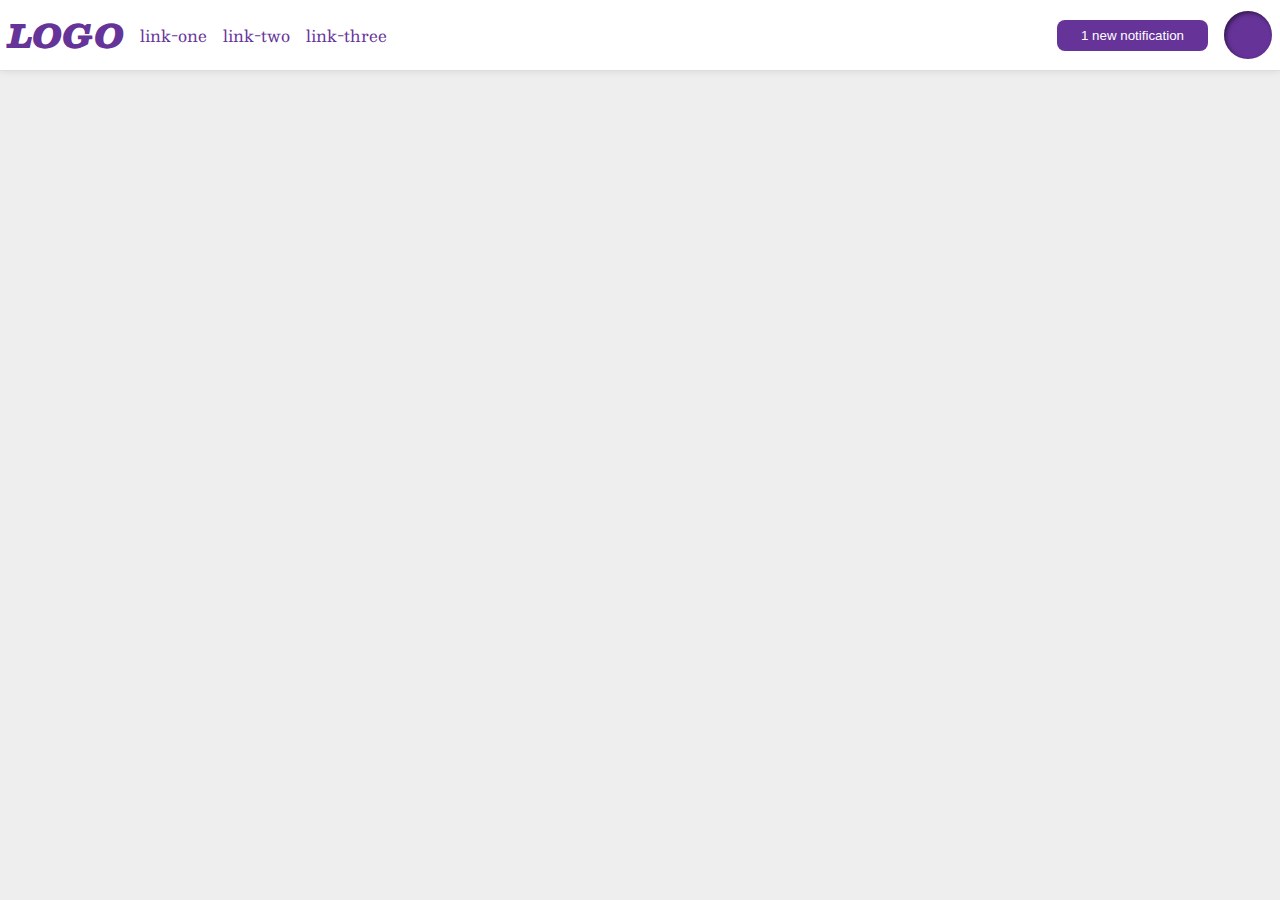
<file: flex/03-flex-header-2/index.html>
<!DOCTYPE html>
<html lang="en">
  <head>
    <meta charset="UTF-8">
    <meta http-equiv="X-UA-Compatible" content="IE=edge">
    <meta name="viewport" content="width=device-width, initial-scale=1.0">
    <title>Flex Header 2</title>
    <link rel="stylesheet" href="style.css">
  </head>
  <body>
    <div class="header">
      
      <div id="box1">
        <div class="logo">
          LOGO
        </div>
        <ul class="links">
          <li><a href="google.com">link-one</a></li>
          <li><a href="google.com">link-two</a></li>
          <li><a href="google.com">link-three</a></li>
        </ul>
      </div>

      <div id="box2">
        <button class="notifications">
          1 new notification
        </button>
        <div class="profile-image"></div>
      </div>
    
    </div>
  </body>
</html>
</file>
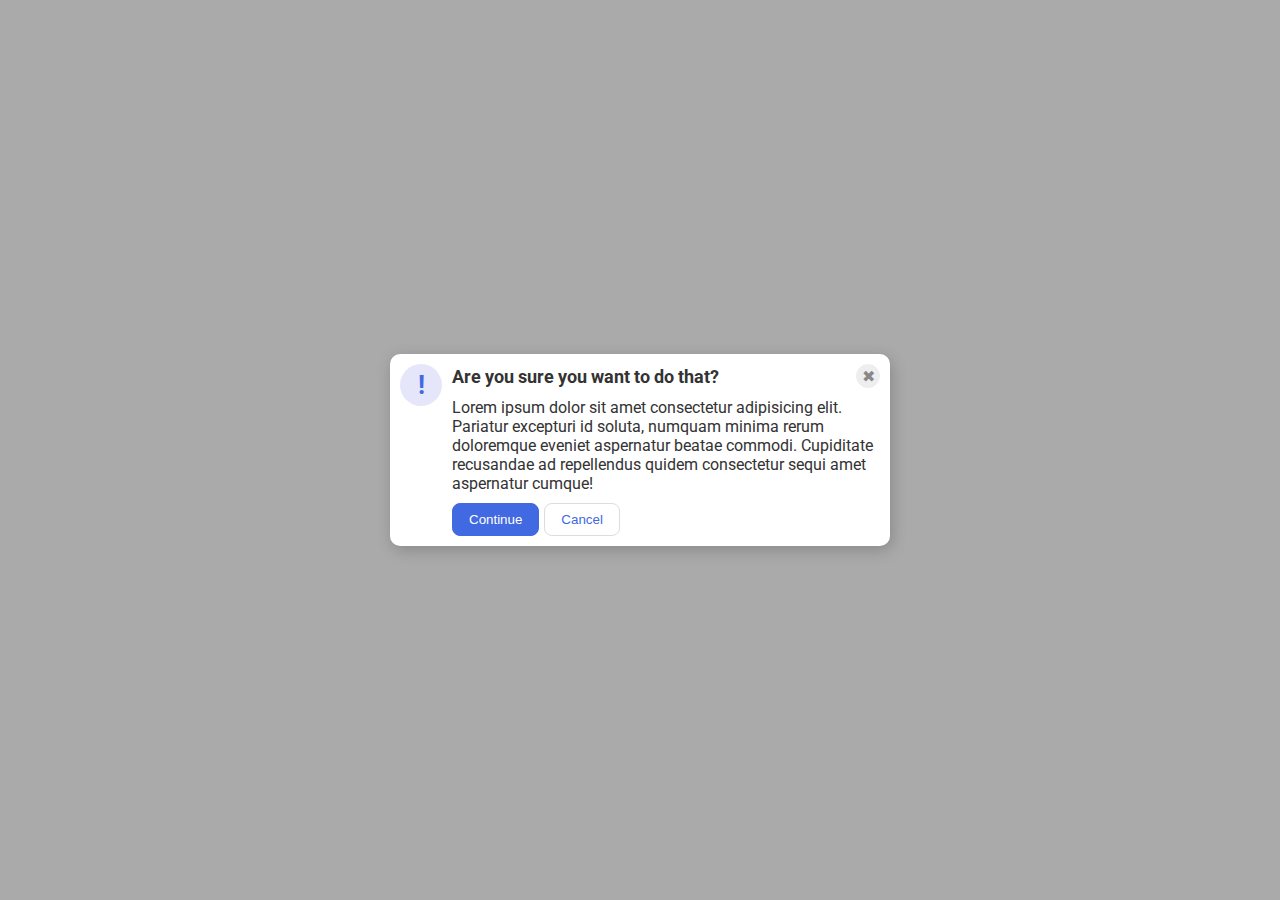
<file: flex/05-flex-modal/index.html>
<!DOCTYPE html>
<html lang="en">
  <head>
    <meta charset="UTF-8">
    <meta http-equiv="X-UA-Compatible" content="IE=edge">
    <meta name="viewport" content="width=device-width, initial-scale=1.0">
    <link rel="stylesheet" href="style.css">
    <title>Modal</title>
  </head>
  <body>
    <div class="modal">
      <div class="icon">!</div>
      <div class="vertical">
        <div class="header">
          <p class="heading">Are you sure you want to do that?</p>
          <button class="close-button">✖</button>
        </div>
        <div class="text">Lorem ipsum dolor sit amet consectetur adipisicing elit. Pariatur excepturi id soluta, numquam minima rerum doloremque eveniet aspernatur beatae commodi. Cupiditate recusandae ad repellendus quidem consectetur sequi amet aspernatur cumque!</div>
        <div class="options">
          <button class="continue">Continue</button>
          <button class="cancel">Cancel</button>
        </div>
      </div>
    </div>
  </body>
</html>
</file>
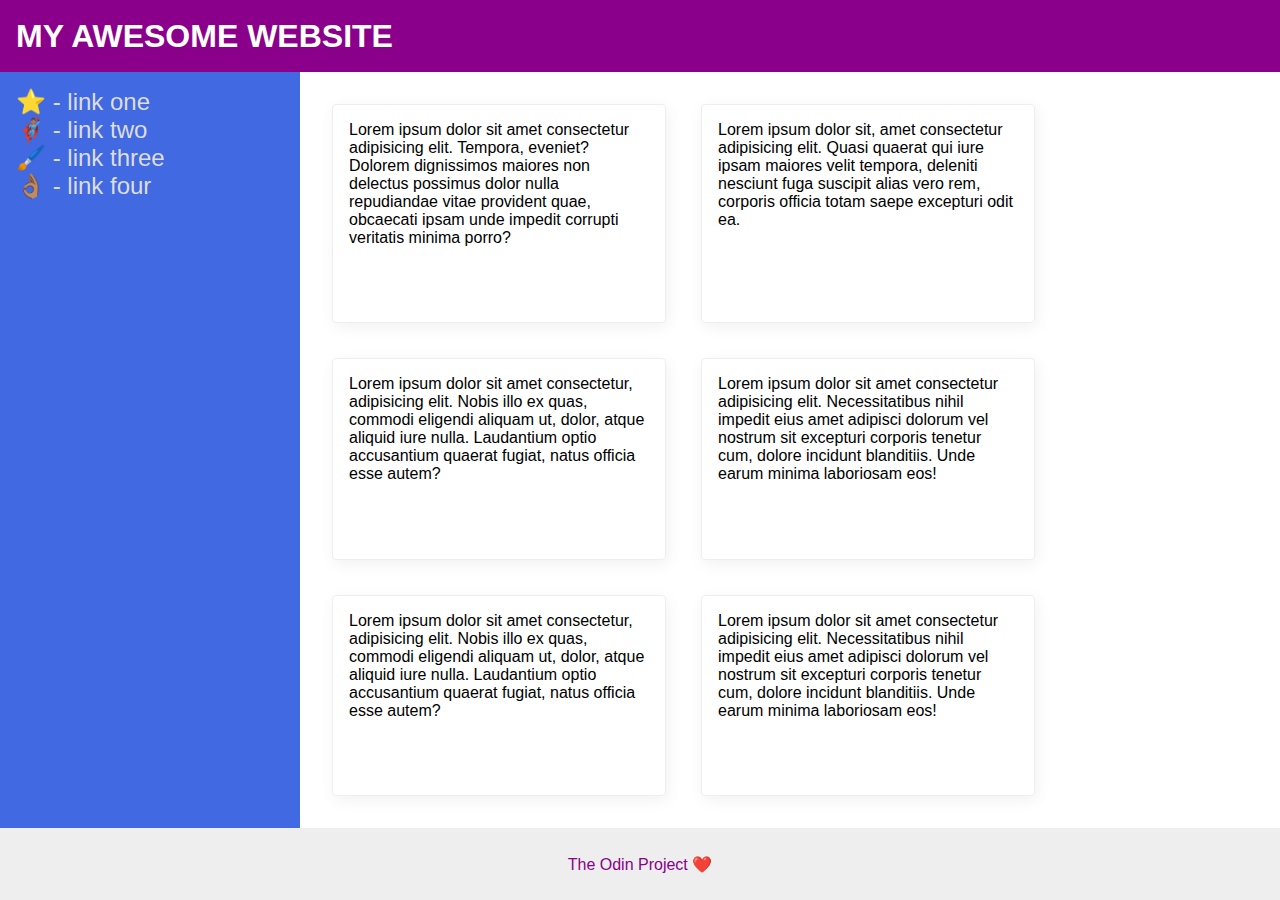
<file: flex/07-flex-layout-2/index.html>
<!DOCTYPE html>
<html lang="en">
  <head>
    <meta charset="UTF-8">
    <meta http-equiv="X-UA-Compatible" content="IE=edge">
    <meta name="viewport" content="width=device-width, initial-scale=1.0">
    <title>The Holy Grail</title>
    <link rel="stylesheet" href="style.css">
  </head>
  <body>
    <div class="header">
      MY AWESOME WEBSITE
    </div>
    
    <div class="mainContent">
      <div class="sidebar">
        <ul>
          <li><a href="#">⭐ - link one</a></li>
          <li><a href="#">🦸🏽‍♂️ - link two</a></li>
          <li><a href="#">🖌️ - link three</a></li>
          <li><a href="#">👌🏽 - link four</a></li>
        </ul>
      </div>
      <div class="allCards">
        <div class="card">Lorem ipsum dolor sit amet consectetur adipisicing elit. Tempora, eveniet? Dolorem dignissimos maiores non delectus possimus dolor nulla repudiandae vitae provident quae, obcaecati ipsam unde impedit corrupti veritatis minima porro?</div>
        <div class="card">Lorem ipsum dolor sit, amet consectetur adipisicing elit. Quasi quaerat qui iure ipsam maiores velit tempora, deleniti nesciunt fuga suscipit alias vero rem, corporis officia totam saepe excepturi odit ea.</div>
        <div class="card">Lorem ipsum dolor sit amet consectetur, adipisicing elit. Nobis illo ex quas, commodi eligendi aliquam ut, dolor, atque aliquid iure nulla. Laudantium optio accusantium quaerat fugiat, natus officia esse autem?</div>
        <div class="card">Lorem ipsum dolor sit amet consectetur adipisicing elit. Necessitatibus nihil impedit eius amet adipisci dolorum vel nostrum sit excepturi corporis tenetur cum, dolore incidunt blanditiis. Unde earum minima laboriosam eos!</div>
        <div class="card">Lorem ipsum dolor sit amet consectetur, adipisicing elit. Nobis illo ex quas, commodi eligendi aliquam ut, dolor, atque aliquid iure nulla. Laudantium optio accusantium quaerat fugiat, natus officia esse autem?</div>
        <div class="card">Lorem ipsum dolor sit amet consectetur adipisicing elit. Necessitatibus nihil impedit eius amet adipisci dolorum vel nostrum sit excepturi corporis tenetur cum, dolore incidunt blanditiis. Unde earum minima laboriosam eos!</div>
      </div>
    </div>
    
    <div class="footer">
      <p>The Odin Project ❤️</p>
    </div>
  </body>
</html>
</file>
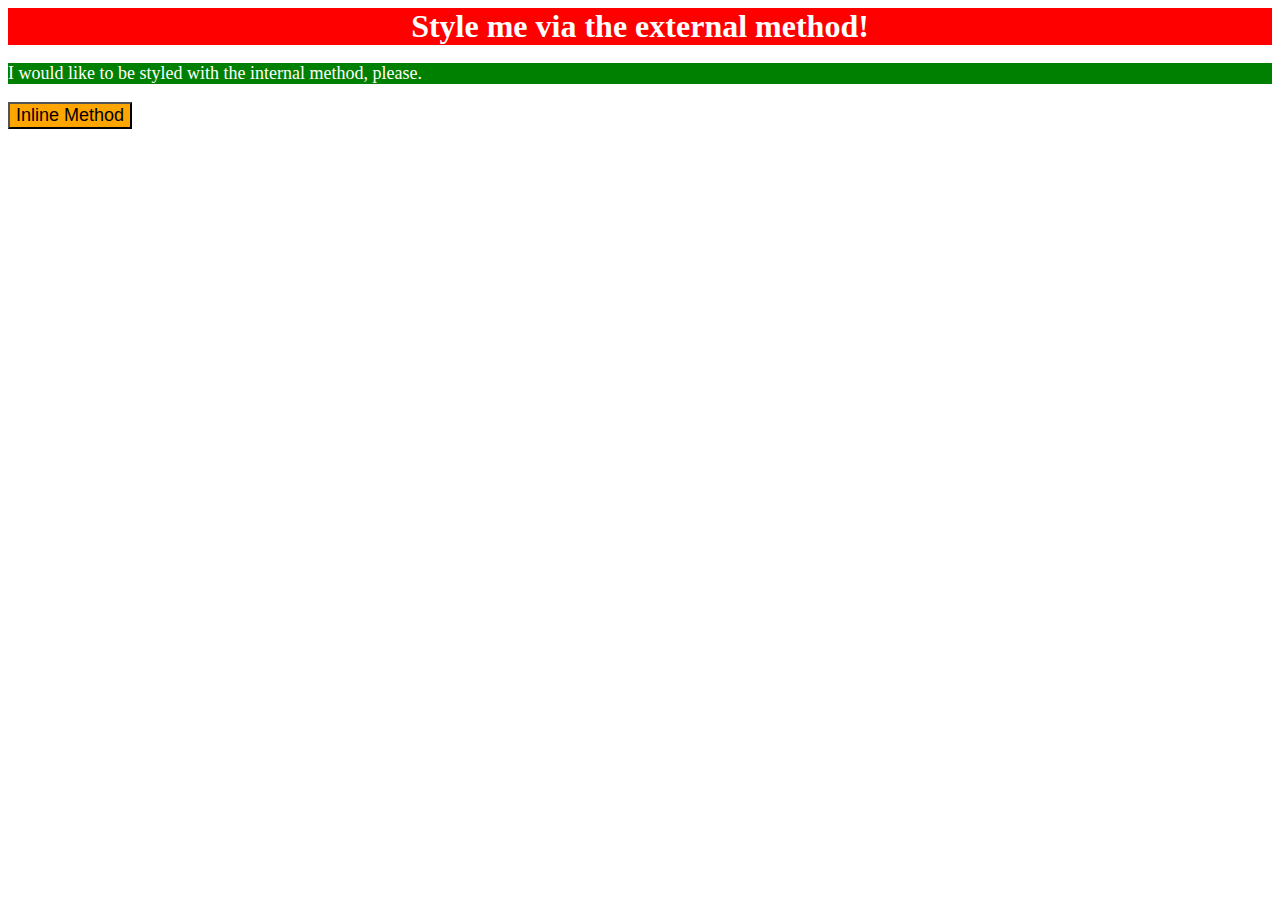
<file: foundations/01-css-methods/index.html>
<!DOCTYPE html>
<html lang="en">
  <head>
    <meta charset="UTF-8">
    <meta http-equiv="X-UA-Compatible" content="IE=edge">
    <meta name="viewport" content="width=device-width, initial-scale=1.0">
    <link rel="stylesheet" href="./style.css">
    <style>
      p {
        background-color: green;
        color: white;
        font-size: 18px;
      }
    </style>
    <title>Methods for Adding CSS</title>
  </head>
  <body>
    <div>Style me via the external method!</div>
    <p>I would like to be styled with the internal method, please.</p>
    <button style="background-color: orange; font-size: 18px;">Inline Method</button>
  </body>
</html>
</file>
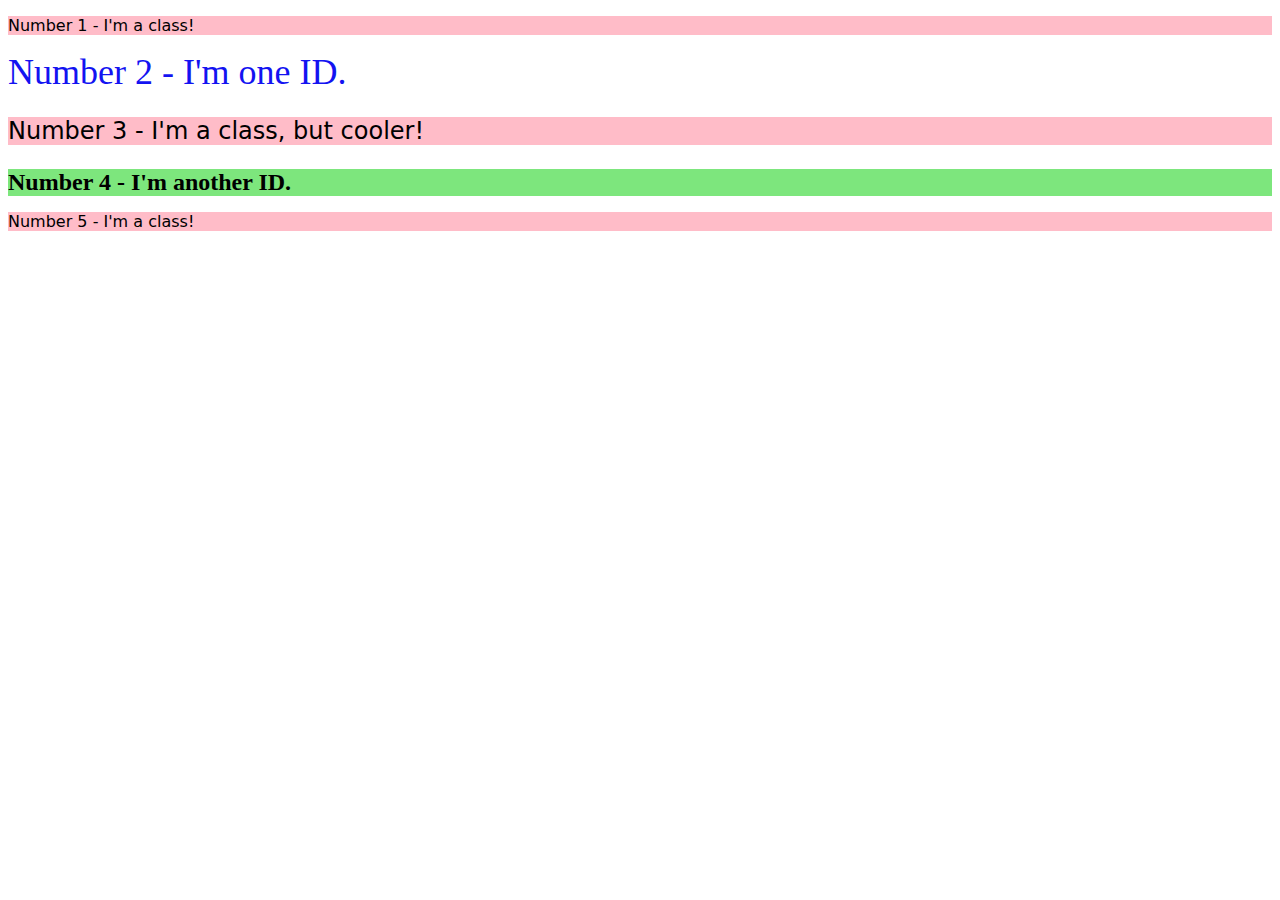
<file: foundations/02-class-id-selectors/index.html>
<!DOCTYPE html>
<html lang="en">
  <head>
    <meta charset="UTF-8">
    <meta http-equiv="X-UA-Compatible" content="IE=edge">
    <meta name="viewport" content="width=device-width, initial-scale=1.0">
    <title>Class and ID Selectors</title>
    <link rel="stylesheet" href="style.css">
  </head>
  <body>
    <p class="odd">Number 1 - I'm a class!</p>
    <div id="second">Number 2 - I'm one ID.</div>
    <p class="odd third">Number 3 - I'm a class, but cooler!</p>
    <div id="fourth">Number 4 - I'm another ID.</div>
    <p class="odd">Number 5 - I'm a class!</p>
  </body>
</html>
</file>
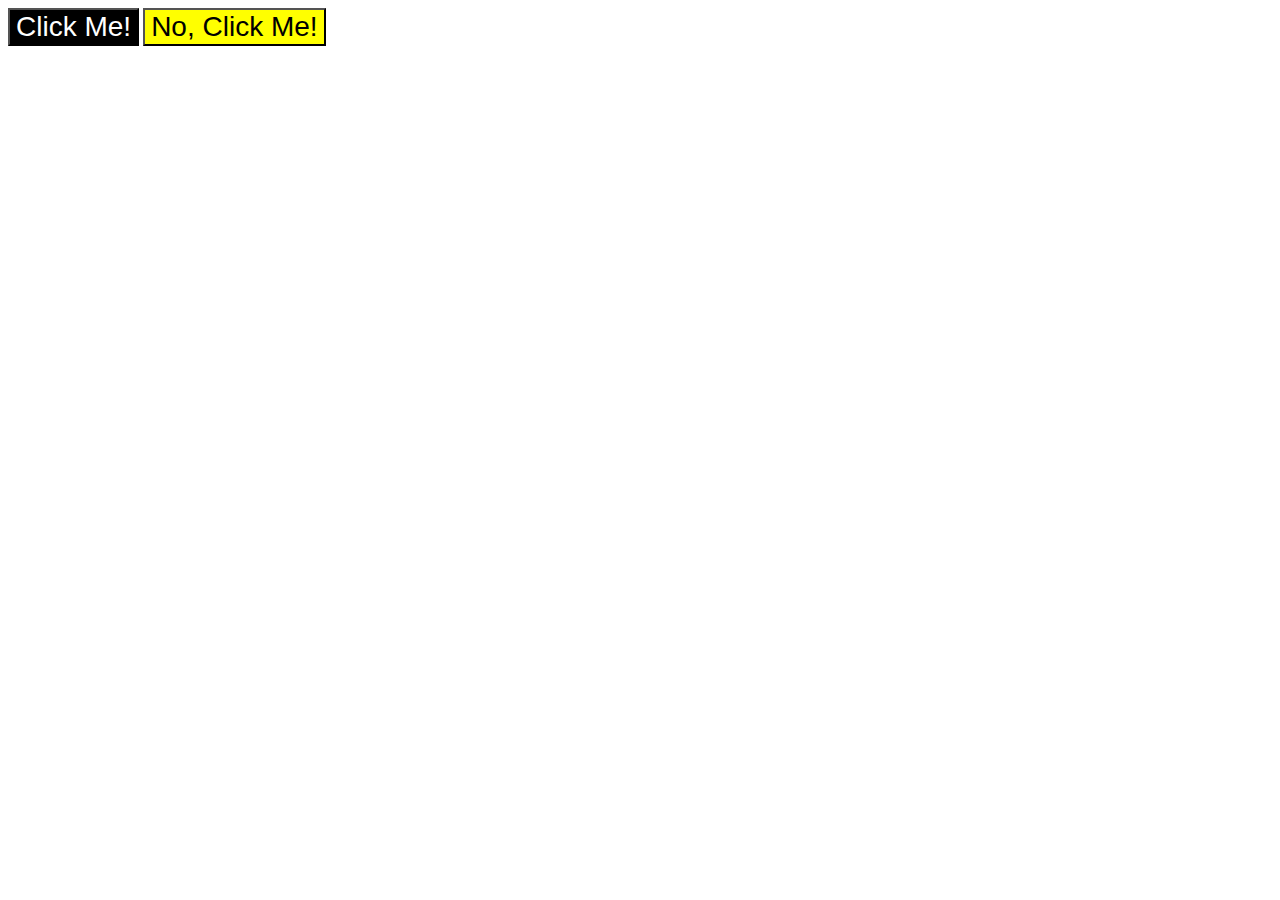
<file: foundations/03-grouping-selectors/index.html>
<!DOCTYPE html>
<html lang="en">
  <head>
    <meta charset="UTF-8">
    <meta http-equiv="X-UA-Compatible" content="IE=edge">
    <meta name="viewport" content="width=device-width, initial-scale=1.0">
    <title>Grouping Selectors</title>
    <link rel="stylesheet" href="style.css">
  </head>
  <body>
    <button class="first">Click Me!</button>
    <button class="second">No, Click Me!</button>
  </body>
</html>
</file>
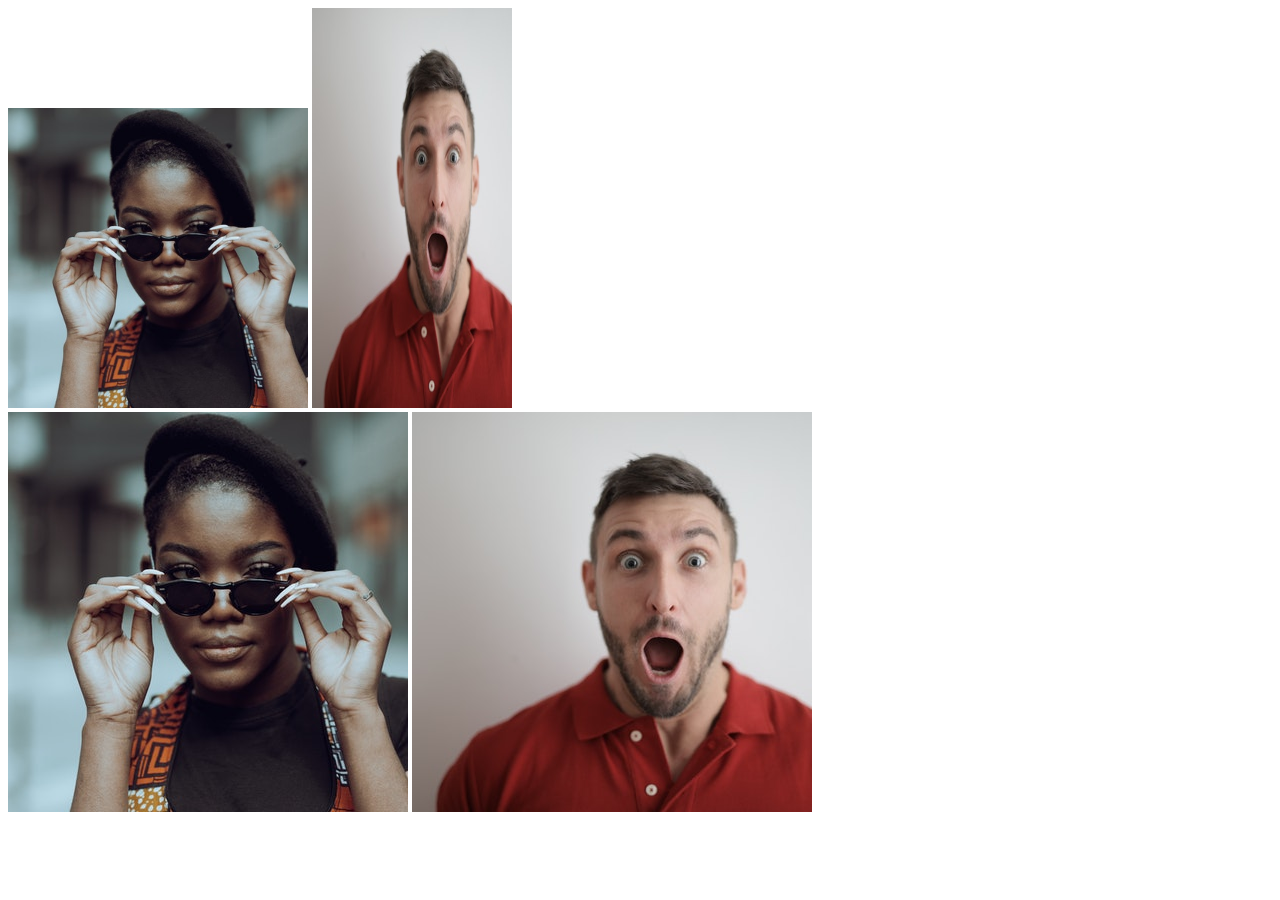
<file: foundations/04-chaining-selectors/index.html>
<!DOCTYPE html>
<html lang="en">
  <head>
    <meta charset="UTF-8">
    <meta http-equiv="X-UA-Compatible" content="IE=edge">
    <meta name="viewport" content="width=device-width, initial-scale=1.0">
    <title>Chaining Selectors</title>
    <link rel="stylesheet" href="style.css">
  </head>
  <body>
    <!-- Check image source path. Review Foundations lesson - Links and Images -->
    <!-- Use the classes BELOW this line -->
    <div>
      <img class="avatar proportioned" src="./img/pexels-katho-mutodo-8434791.jpg" alt="Woman with glasses">
      <img class="avatar distorted" src="./img/pexels-andrea-piacquadio-3777931.jpg" alt="Man with surprised expression">
    </div>
    <!-- Use the classes ABOVE this line -->
    <div>
      <img class="original proportioned" src="./img/pexels-katho-mutodo-8434791.jpg" alt="Woman with glasses">
      <img class="original distorted" src="./img/pexels-andrea-piacquadio-3777931.jpg" alt="Man with surprised expression">
    </div>
  </body>
</html>
</file>
<file: flex/03-flex-header-2/style.css>
/* this is some magical font-importing.  
you'll learn about it later. */
@import url('https://fonts.googleapis.com/css2?family=Besley:ital,wght@0,400;1,900&display=swap');

body {
  margin: 0;
  background: #eee;
  font-family: Besley, serif;
}

.header {
  background: white;
  border-bottom: 1px solid #ddd;
  box-shadow: 0 0 8px rgba(0,0,0,.1);
  padding: 8px;
  display: flex;
  justify-content: space-between;
  align-items: center;
}

#box1, #box2 {
  display: flex;
  align-items: center;
  gap: 16px;
}

.profile-image {
  background: rebeccapurple;
  box-shadow: inset 2px 2px 4px rgba(0,0,0,.5);
  border-radius: 50%;
  width: 48px;
  height: 48px;
}

.logo {
  color: rebeccapurple;
  font-size: 32px;
  font-weight: 900;
  font-style: italic;
}

button {
  border: none;
  border-radius: 8px;
  background: rebeccapurple;
  color: white;
  padding: 8px 24px;
}

a {
  /* this removes the line under our links */
  text-decoration: none;
  color: rebeccapurple;
}

ul {
  list-style-type: none;
  display: flex;
  margin: 0;
  padding: 0;
  gap: 16px;
}
</file>
<file: flex/05-flex-modal/style.css>
@import url('https://fonts.googleapis.com/css2?family=Roboto:wght@400;700&display=swap');

html, body {
  height: 100%;
}

body {
  font-family: Roboto, sans-serif;
  margin: 0;
  background: #aaa;
  color: #333;
  /* I'll give you this one for free lol */
  display: flex;
  align-items: center;
  justify-content: center;
}

.modal {
  background: white;
  width: 480px;
  border-radius: 10px;
  box-shadow: 2px 4px 16px rgba(0,0,0,.2);
  display: flex;
  padding: 10px;
  align-items: start;
}

.icon {
  color: royalblue;
  font-size: 26px;
  font-weight: 700;
  background: lavender;
  width: 42px;
  height: 42px;
  border-radius: 50%;
  display: flex;
  align-items: center;
  justify-content: center;
  flex-shrink: 0;
  margin-right: 10px;
}

.close-button {
  background: #eee;
  border-radius: 50%;
  color: #888;
  font-weight: 400;
  font-size: 16px;
  height: 24px;
  width: 24px;
  display: flex;
  align-items: center;
  justify-content: center;
  border: 1px solid #eee;
  padding: 0;
}

button {
  cursor: pointer;
  padding: 8px 16px;
  border-radius: 8px;
}

button.continue {
  background: royalblue;
  border: 1px solid royalblue;
  color: white;
}

button.cancel {
  background: white;
  border: 1px solid #ddd;
  color: royalblue;
}

.heading {
  font-size: large;
  font-weight: bold;
  margin: 0;
}

.header {
  display: flex;
  align-items: center;
  justify-content: space-between;
}

.vertical {
  display: flex;
  flex-direction: column;
  justify-content: space-between;
  gap: 10px;
}

.options {
  display: flex;
  gap: 5px;
}
</file>
<file: flex/07-flex-layout-2/style.css>
body {
  font-family: -apple-system, BlinkMacSystemFont, 'Segoe UI', Roboto, Oxygen, Ubuntu, Cantarell, 'Open Sans', 'Helvetica Neue', sans-serif;
  margin: 0;
  min-height: 100vh;
  display: flex;
  flex-direction: column;
}

.header {
  height: 72px;
  background: darkmagenta;
  color: white;
  font-size: 32px;
  font-weight: 900;
  display: flex;
  align-items: center;
  padding-left: 16px;
}

.footer {
  height: 72px;
  background: #eee;
  color: darkmagenta;
  display: flex;
  justify-content: center;
  align-items: center;
}

.sidebar {
  width: 300px;
  background: royalblue;
  box-sizing: border-box;
  flex-shrink: 0;
  padding: 16px;
}

.sidebar ul {
  list-style: none;
  padding: 0;
  margin: 0;
}

a {
  font-size: 24px;
  text-decoration: none;
  color: rgb(221, 221, 221);
}

.card {
  border: 1px solid #eee;
  box-shadow: 2px 4px 16px rgba(0,0,0,.06);
  border-radius: 4px;
  width: 300px;
  padding: 16px;
}

.allCards {
  display: flex;
  flex-wrap: wrap;
  padding: 32px;
  gap: 35px;
}

.mainContent {
  flex: 1;
  display: flex;
}
</file>
<file: foundations/01-css-methods/style.css>
div {
    color: white;
    background-color: red;
    font-size: 32px;
    text-align: center;
    font-weight: bold;
}
</file>
<file: foundations/02-class-id-selectors/style.css>
.odd {
    background-color: rgb(255, 188, 200);
    font-family: Verdana, "DejaVu Sans", sans-serif;
}

#second {
    color: rgb(19, 19, 241);
    font-size: 36px;
}

.third {
    font-size: 24px;
}

#fourth {
    background-color: rgb(125, 230, 125);
    font-size: 24px;
    font-weight: bold;
}
</file>
<file: foundations/03-grouping-selectors/style.css>
.first, .second {
    font-size: 28px; font-family: Helvetica, "Times New Roman", sans-serif;
}

.first {
    background-color: rgb(0, 0, 0);
    color: rgb(255, 255, 255);
}

.second {
   background-color: rgb(255, 255, 0); 
}
</file>
<file: foundations/04-chaining-selectors/style.css>
/* Add CSS Styling */
.avatar.proportioned {
    height: auto;
    width: 300px;
}

.avatar.distorted {
    height: 400px;
    width: 200px;
}
</file>
